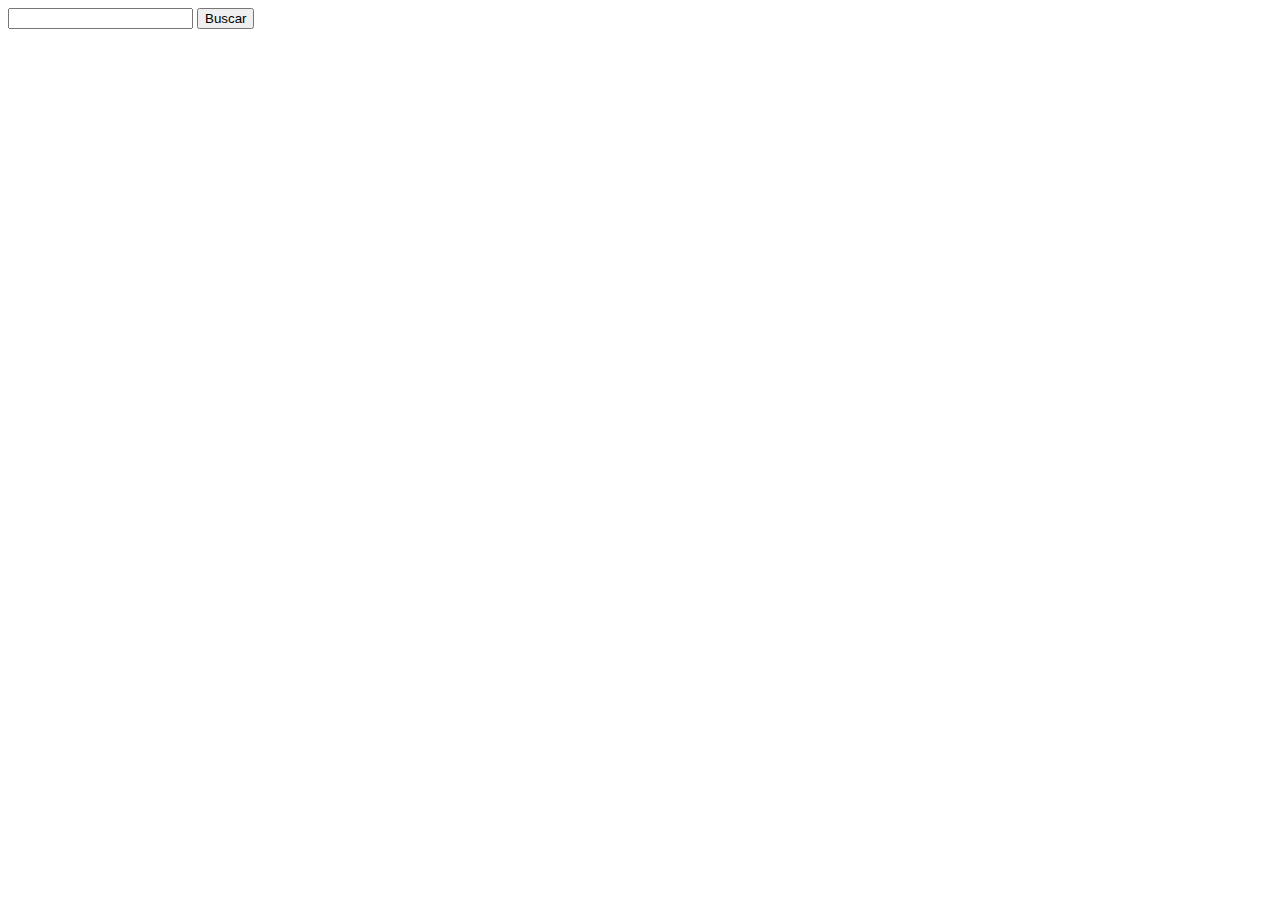
<file: gestionPedidos/Plantillas/busqueda_productos.html>
<!DOCTYPE html>

<head>
    
<title>Búsqueda de Productos</title>
    
</head>

<body>


    <form action="/buscar/" method="GET">
        
        <input type="text" name="prd">

        <input type="submit" value="Buscar">


    </form>
    

</body>

</html>
</file>
